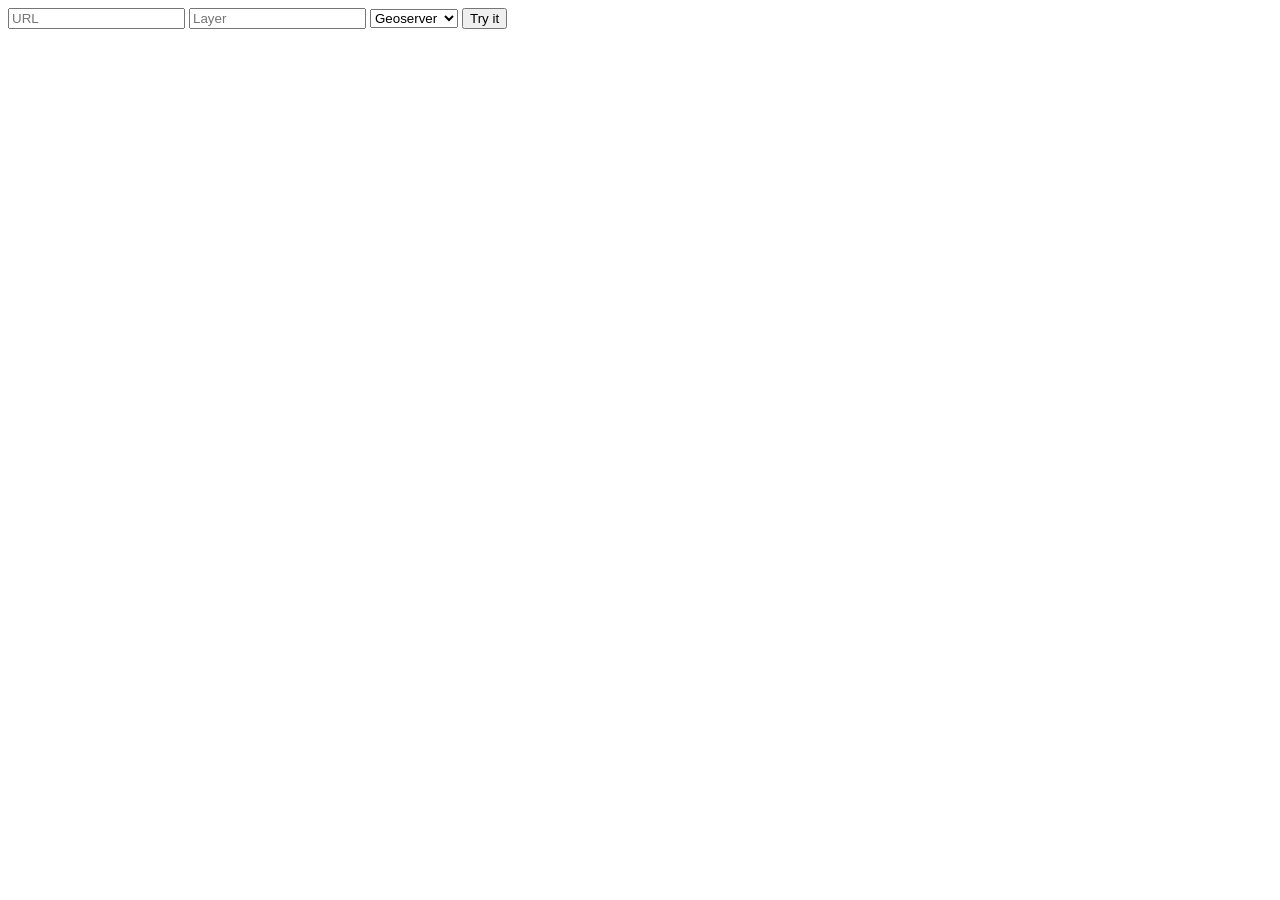
<file: button.html>
<!DOCTYPE html>
<html>
<head>
<script src="https://ajax.googleapis.com/ajax/libs/jquery/1.12.0/jquery.min.js"></script>
<script src="js/ol.js"></script>
	<script scr="js/ol-debug.js"></script>
<script>
 var osmLayer = new ol.layer.Tile({
          //source: new ol.source.OSM()
		  source : new ol.source.MapQuest({layer: 'osm'})
	});
	
var map = new ol.Map({
          target: 'map',
		  layers: [osmLayer],
		  view:view
        });
	
	
$(document).ready(function(){
	
	$('button').click(function(){
		
		var url =$('#url').val();
		var layer =$('#layer').val();
		var server =$('#server').val();
		
		if(url && layer){
			var wms= new ol.layer.Tile({
				source: new ol.source.TileWMS({
					url:url,
					params:{'LAYERS': layer},
					serverType: server,
					crossOrigin:''
				})
			});
			
			
			 
			map.addLayer(wms);
		}
	});
	});

</script>
</head>
<body>
<div id="box">
		<input type="text" name="url" placeholder="URL" id="url">
		<input type="text" name="layer" placeholder="Layer" id="layer">
		<select id="server">
			<option value="geoserver">Geoserver</option>
			<option value="mapserver">MapServer</option>
		</select>
<button  onclick="myFunction()">Try it</button></div>

</body>
</html>
</file>
